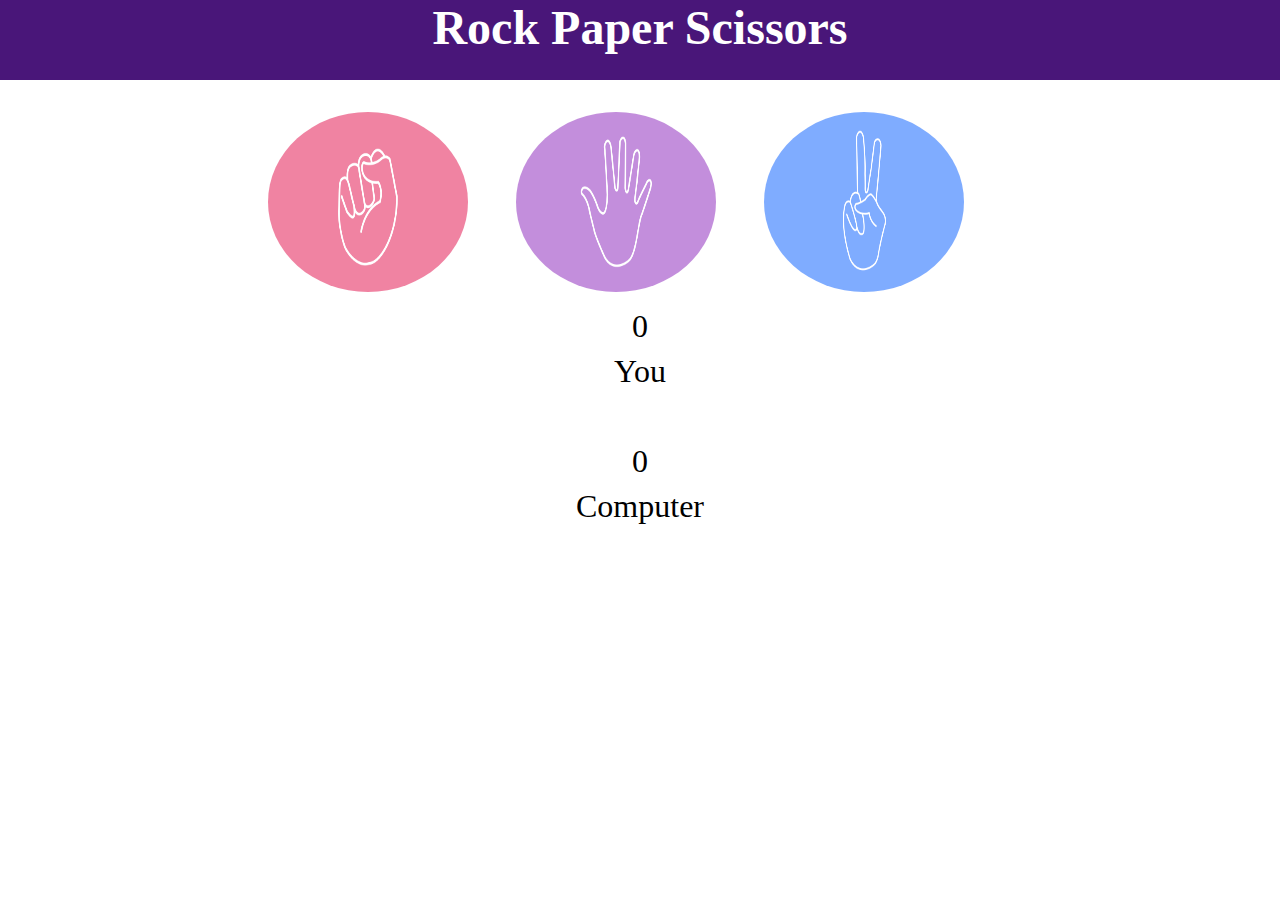
<file: index.html>
<!DOCTYPE html>
<html lang="en">
<head>
    <meta charset="UTF-8">
    <meta name="viewport" content="width=device-width, initial-scale=1.0">
    <title>Game Begins</title>
    <link rel="stylesheet" href="Game.css"/>
</head>
<body>
    <h1>Rock Paper Scissors</h1>

    <div class="images">
        <img src="images\rock.png" class="img 1" id="btn1">
        <img src="images\paper.png" class="img 2" id="btn2">
        <img src="images\scissors.png" class="img 3" id="btn3">
    </div>

    <div id="score">
        <p id="Myscore" class="score"></p>
        <p>You</p>
        <br>
        <p id="cscore" class="score"></p>
        <p>Computer</p>
    </div>

    <h2></h2>

    <script src="RockpaperScissors.js"></script>
</body>
</html>
</file>
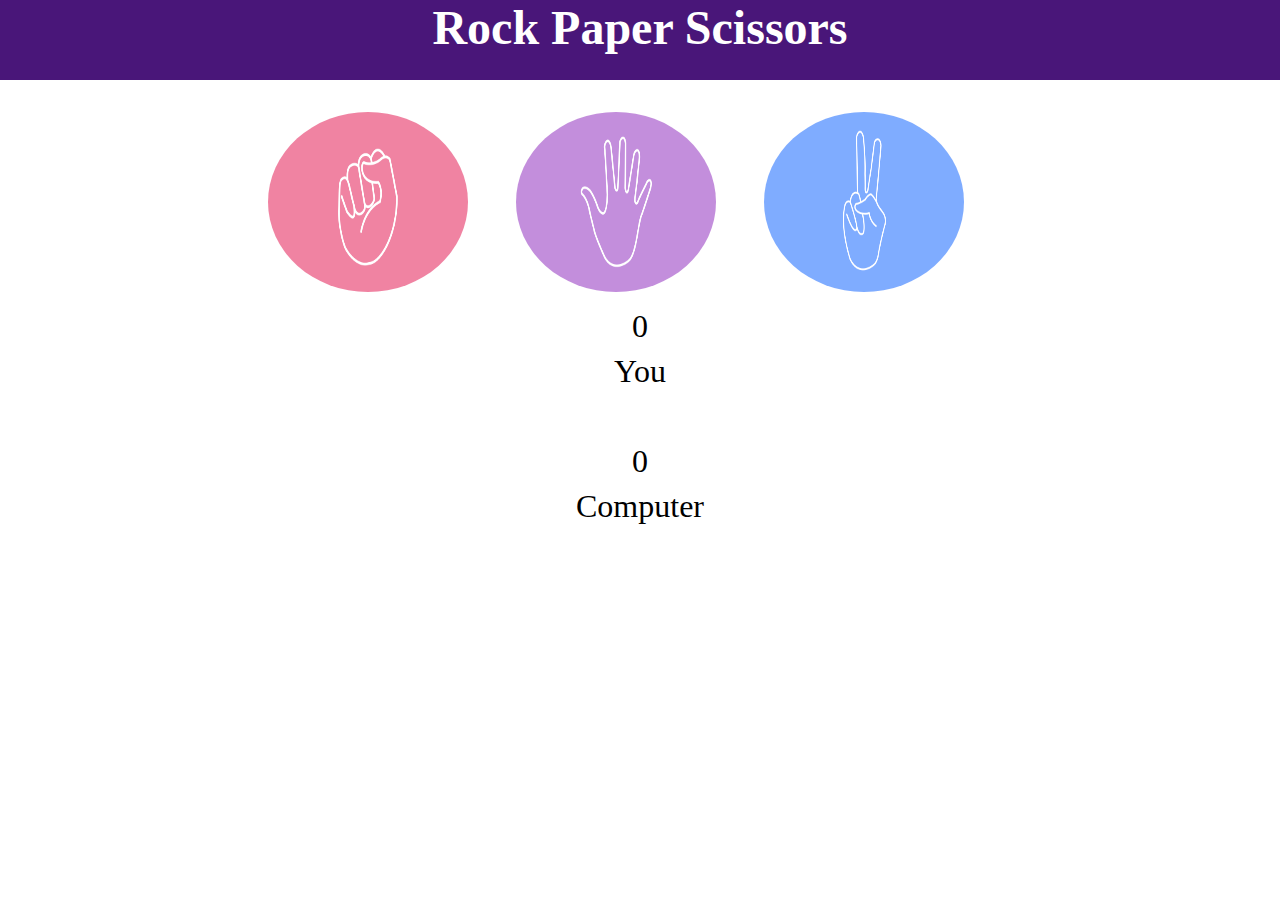
<file: Game.html>
<!DOCTYPE html>
<html lang="en">
<head>
    <meta charset="UTF-8">
    <meta name="viewport" content="width=device-width, initial-scale=1.0">
    <title>Game Begins</title>
    <link rel="stylesheet" href="Game.css"/>
</head>
<body>
    <h1>Rock Paper Scissors</h1>

    <div class="images">
        <img src="images\rock.png" class="img 1" id="btn1">
        <img src="images\paper.png" class="img 2" id="btn2">
        <img src="images\scissors.png" class="img 3" id="btn3">
    </div>

    <div id="score">
        <p id="Myscore" class="score"></p>
        <p>You</p>
        <br>
        <p id="cscore" class="score"></p>
        <p>Computer</p>
    </div>

    <h2></h2>

    <script src="RockpaperScissors.js"></script>
</body>
</html>
</file>
<file: Game.css>
body{
    margin: 0;
}
h1{
    background-color:rgb(73, 22, 121) ;
    text-align: center;
    margin: 0;
    height: 5rem;
    font-size: 3rem;
    color: white;
}

.images{
    display: flex;
    margin-top: 2rem;
    align-items: center;
    justify-content: center;
}

.img{
    height: 180px;
    width: 200px;
    border-radius: 50%;
    margin-right: 3rem;
}

.img:hover{
    border: 1px solid black;
    box-shadow: 2px 2px 5px black;
    cursor: pointer;
}

#score{
    text-align: center;
    margin: 1rem;
    font-size: 2rem;
    font-weight: 400;
}
#score p{
    margin:0.5rem;
} 

h2{
    text-align: center;
    font-weight: 900;
    font-size: 3rem;
    background-color: azure;
    color:chartreuse;
}
</file>
